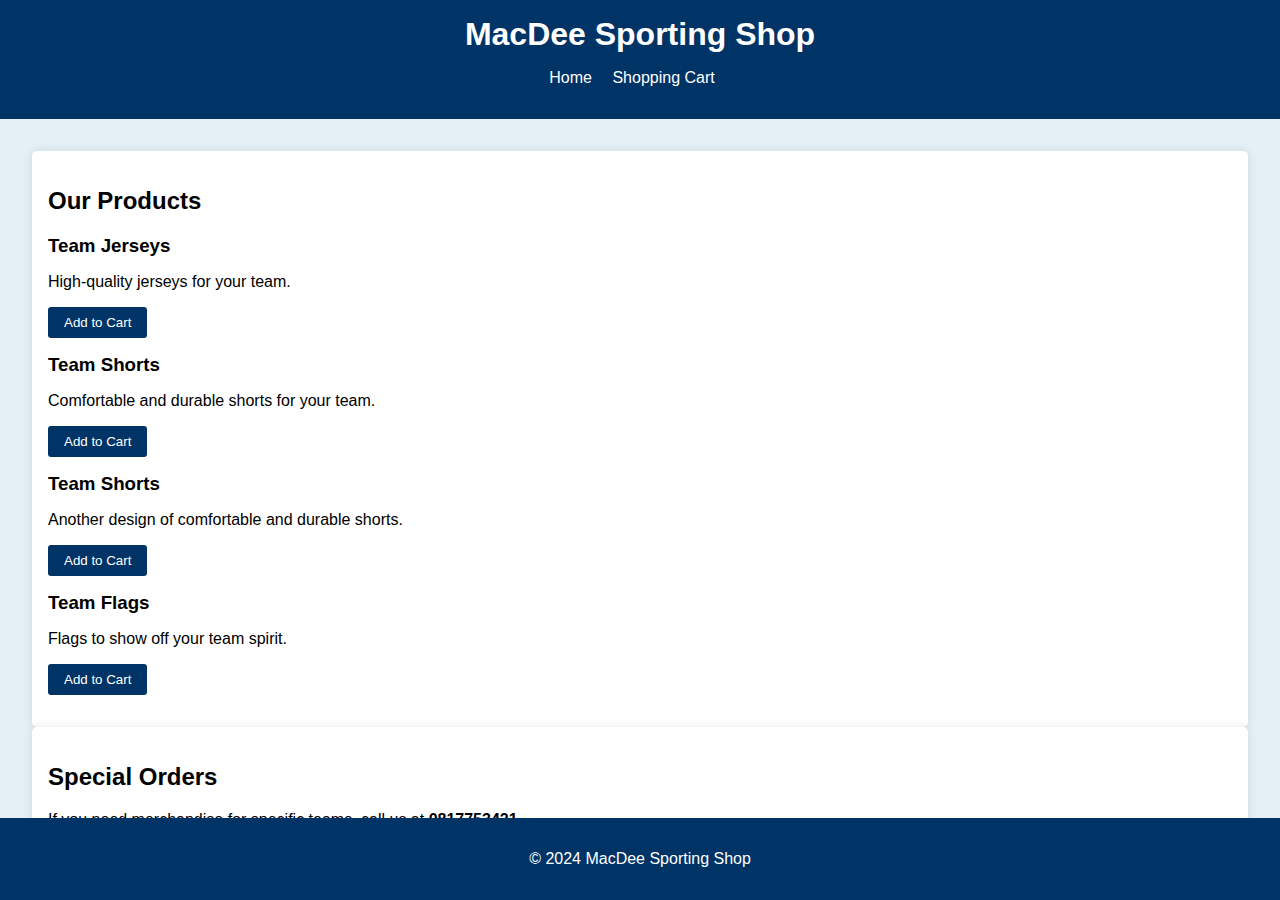
<file: index.html>
<!DOCTYPE html>
<html lang="en">
<head>
    <meta charset="UTF-8">
    <meta name="viewport" content="width=device-width, initial-scale=1.0">
    <title>MacDee Sporting Shop</title>
    <link rel="stylesheet" href="styles.css">
</head>
<body>
    <header>
        <h1>MacDee Sporting Shop</h1>
        <nav>
            <ul>
                <li><a href="index.html">Home</a></li>
                <li><a href="cart.html">Shopping Cart</a></li>
            </ul>
        </nav>
    </header>
    
    <main>
        <section class="products">
            <h2>Our Products</h2>
            <div class="product-item">
                <h3>Team Jerseys</h3>
                <p>High-quality jerseys for your team.</p>
                <button>Add to Cart</button>
            </div>
            <div class="product-item">
                <h3>Team Shorts</h3>
                <p>Comfortable and durable shorts for your team.</p>
                <button>Add to Cart</button>
            </div>
            <div class="product-item">
                <h3>Team Shorts</h3>
                <p>Another design of comfortable and durable shorts.</p>
                <button>Add to Cart</button>
            </div>
            <div class="product-item">
                <h3>Team Flags</h3>
                <p>Flags to show off your team spirit.</p>
                <button>Add to Cart</button>
            </div>
        </section>
        <section class="special-orders">
            <h2>Special Orders</h2>
            <p>If you need merchandise for specific teams, call us at <strong>0817753421</strong>.</p>
        </section>
    </main>

    <footer>
        <p>&copy; 2024 MacDee Sporting Shop</p>
    </footer>
</body>
</html>
</file>
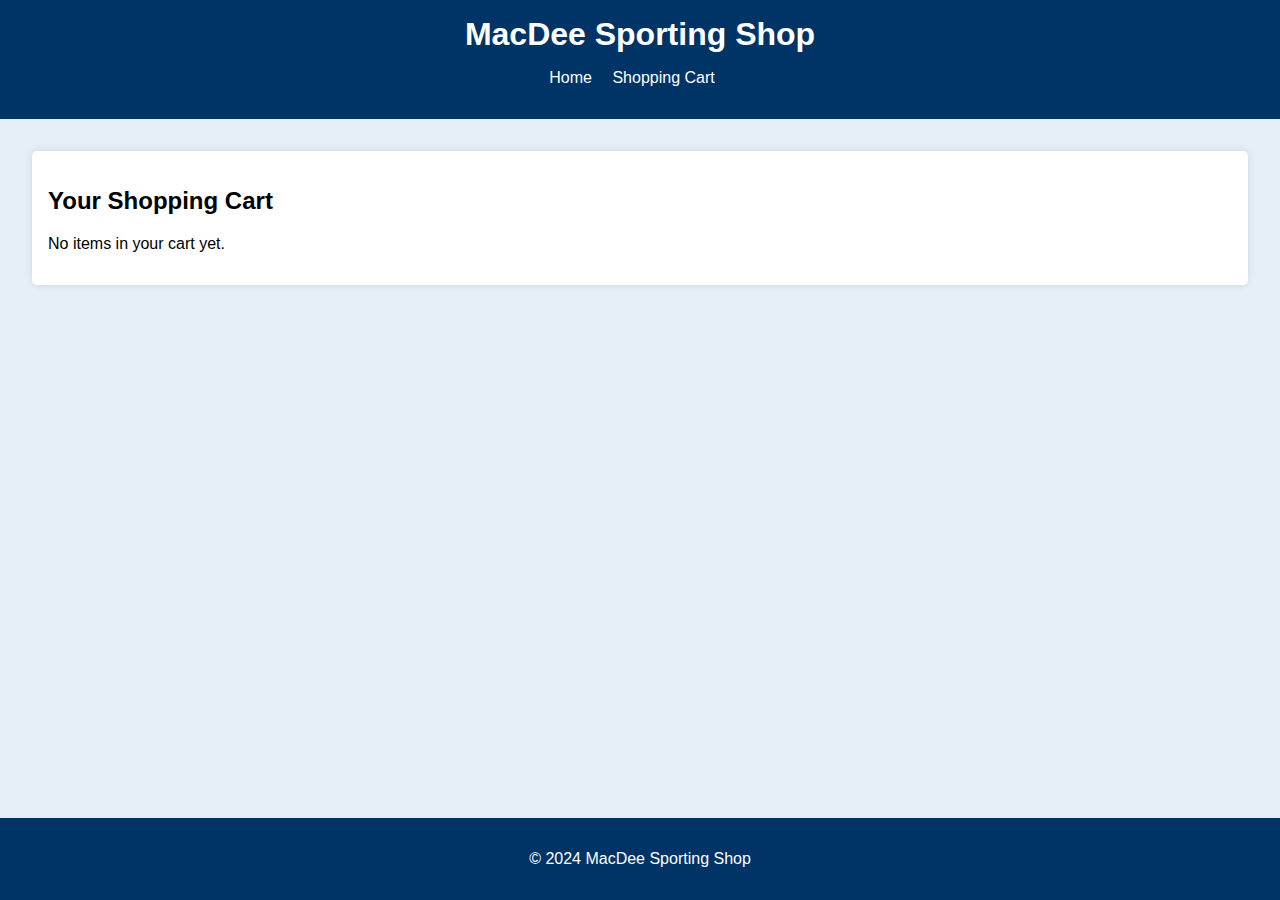
<file: cart.html>
<!DOCTYPE html>
<html lang="en">
<head>
    <meta charset="UTF-8">
    <meta name="viewport" content="width=device-width, initial-scale=1.0">
    <title>Shopping Cart - MacDee Sporting Shop</title>
    <link rel="stylesheet" href="styles.css">
</head>
<body>
    <header>
        <h1>MacDee Sporting Shop</h1>
        <nav>
            <ul>
                <li><a href="index.html">Home</a></li>
                <li><a href="cart.html">Shopping Cart</a></li>
            </ul>
        </nav>
    </header>
    
    <main>
        <section class="cart">
            <h2>Your Shopping Cart</h2>
            <p>No items in your cart yet.</p>
            <!-- Cart items will be displayed here -->
        </section>
    </main>

    <footer>
        <p>&copy; 2024 MacDee Sporting Shop</p>
    </footer>
</body>
</html>
</file>
<file: styles.css>
body{
    font-family: Arial,sans-serif;
    margin: 0;
    padding: 0;
    background-color: #e4f0f5;
}
header{
    background-color: #003366;
    color: #fff;
    padding: 1rem 0;
    text-align: center;
}
header h1{
    margin: 0;
}
nav ul{
    list-style: none;
    padding: 0;
}
nav ul li{
    display: inline;
    margin-right: 1rem;
}
nav ul li a{
    color: #fff;
    text-decoration: none;
}
main {
    padding: 2rem;
}
.products, .cart, .special-orders{
    background-color: #fff;
    padding: 1rem;
    border-radius: 5px;
    box-shadow: 0 0 10px rgba(0, 0, 0, 0.1);
}
.product-item{
    margin-bottom: 1rem;
}
.product-item h3{
    margin: 0;
}
.product-item button {
    background-color: #003366;
    color: #fff;
    border: none;
    padding: 0.5rem 1rem;
    cursor: pointer;
    border-radius: 3px;
}
footer{
    background-color: #003366;
    color: #fff;
    text-align: center;
    padding: 1rem 0;
    position: 1rem 0;
    position: fixed;
    width: 100%;
    bottom: 0;
}
</file>
